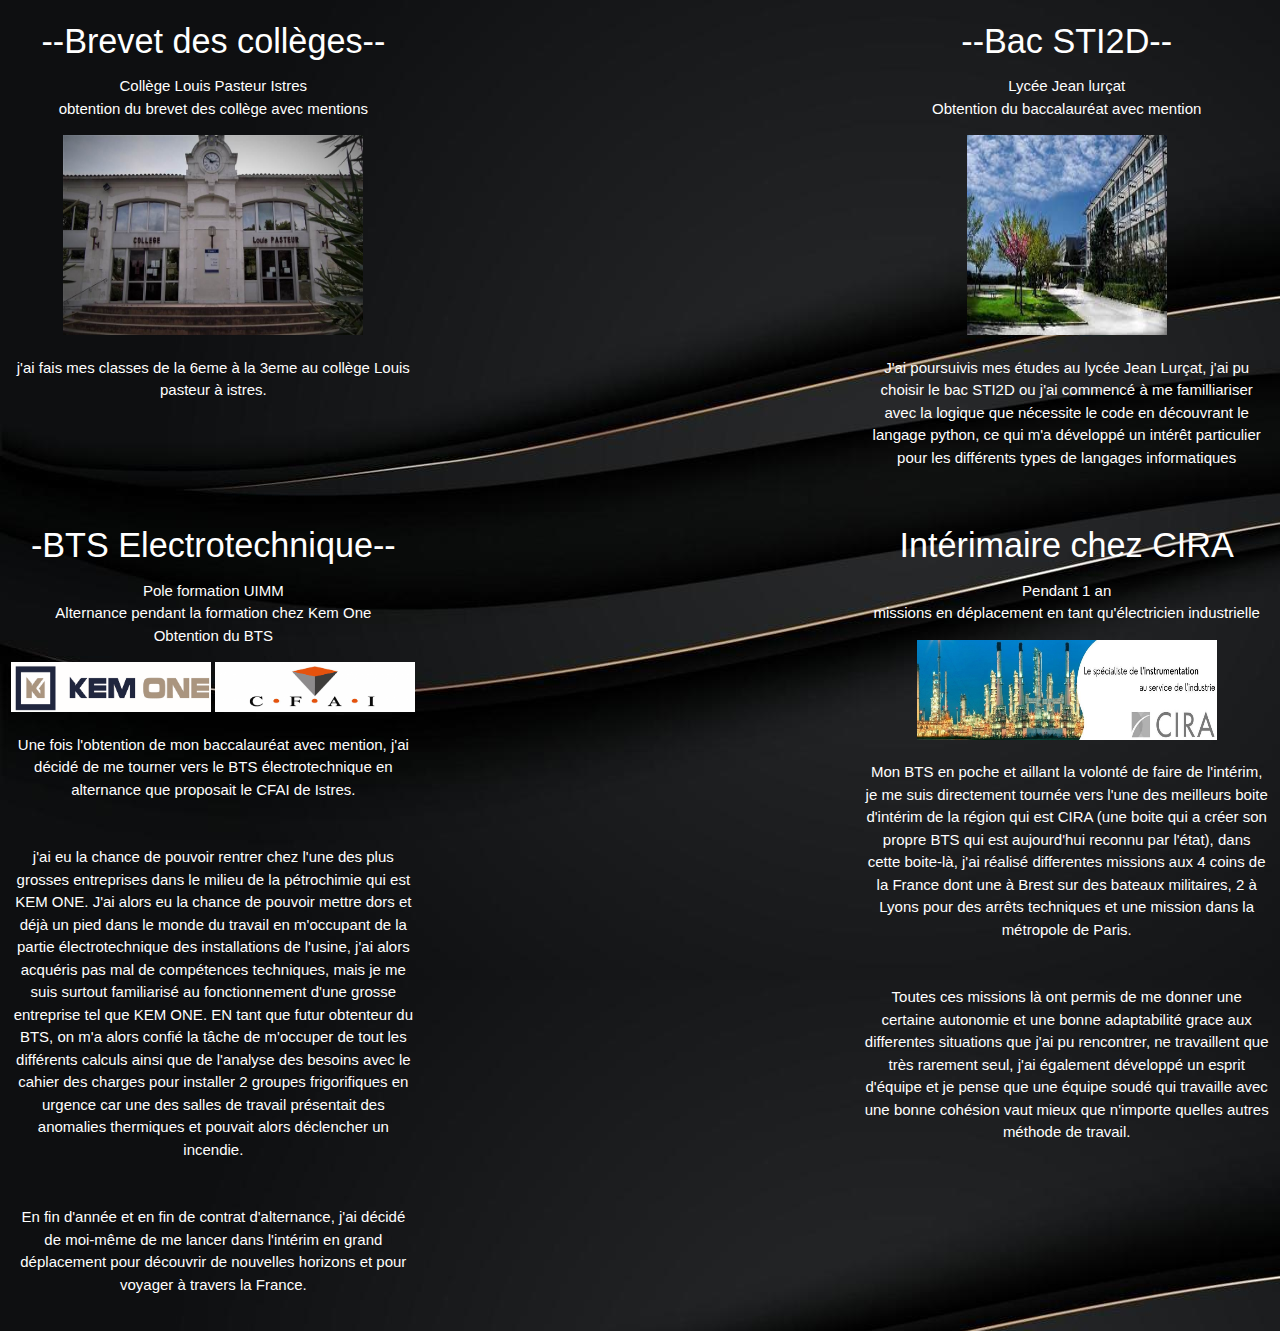
<file: information.html>
<!DOCTYPE html>
<html lang="en">
<head>
    <meta charset="UTF-8">
    <meta name="viewport" content="width=device-width, initial-scale=1.0">
    <title>Mon parcours détaillé</title>
    <link rel="stylesheet" href="https://cdnjs.cloudflare.com/ajax/libs/materialize/1.0.0/css/materialize.min.css">
</head>
<body class="backgrounddddd">
    <div class="row">
        <div class="article1 col s12 m4 "style="text-align: center;">
            <h4 class="white-text text">--Brevet des collèges--</h4>
            <p class="white-text text">
                Collège Louis Pasteur Istres<br>obtention du brevet des collège avec mentions
            </p>
            <img src="./asset/pasteur.jpg" width="300px"height="200px"/>
            <div  class="white-text text"><p>j'ai fais mes classes de la 6eme à la 3eme au collège Louis pasteur à istres.</p></div>
        </div>
        <div class="article2 col s12 m4 right "style="text-align: center;">
            <h4 class="white-text text">--Bac STI2D--</h4>
            <p class="white-text text">
                Lycée Jean lurçat<br> Obtention du baccalauréat avec mention
            </p>
            <img src="./asset/lurcat.jpg" width="200px"height="200px"/> 
            <div class="white-text text"><p>J'ai poursuivis mes études au lycée Jean Lurçat, j'ai pu choisir le bac STI2D ou j'ai commencé à me familliariser
                avec la logique que nécessite le code en découvrant le langage python, ce qui m'a développé un intérêt particulier pour les différents types de langages
                informatiques
            </p></div>
        </div>
    </div>
    <div class="row">
        <div class="article1 col s12 m4 "style="text-align: center;">
            <h4 class="text white-text">-BTS Electrotechnique--</h4>
            <p class="text white-text">
                Pole formation UIMM<br>Alternance pendant la formation chez Kem One<br>Obtention du BTS
            </p>
            <img src="./asset/kemone.png" width="200px"height="50px"/> 
            <img src="./asset/cfai.png" width="200px"height="50px"/>
            <div class="white-text text"><p>Une fois l'obtention de mon baccalauréat avec mention, j'ai décidé de me tourner vers le BTS électrotechnique en alternance que 
                proposait le CFAI de Istres.<br><br><br>
                j'ai eu la chance de pouvoir rentrer chez l'une des plus grosses entreprises dans le milieu de la pétrochimie qui est KEM ONE.
                J'ai alors eu la chance de pouvoir mettre dors et déjà un pied dans le monde du travail en m'occupant de la partie électrotechnique des installations 
                de l'usine, j'ai alors acquéris pas mal de compétences techniques, mais je me suis surtout familiarisé au fonctionnement d'une grosse entreprise tel 
                que KEM ONE. EN tant que futur obtenteur du BTS, on m'a alors confié la tâche de m'occuper de tout les différents calculs
                ainsi que de l'analyse des besoins avec le cahier des charges pour installer 2 groupes frigorifiques en urgence car une des salles de travail 
                présentait des anomalies thermiques et pouvait alors déclencher un incendie.<br><br><br>
                En fin d'année et en fin de contrat d'alternance, j'ai décidé de moi-même de me lancer dans l'intérim en grand déplacement pour découvrir de nouvelles
                horizons et pour voyager à travers la France.
            </p></div>
        </div>
        <div class="article2 col s12 m4 right "style="text-align: center;">
            <h4 class="white-text text">Intérimaire chez CIRA</h4>
            <p class="white-text text">
                Pendant 1 an<br>missions en déplacement en tant qu'électricien industrielle
            </p>
            <img src="./asset/cira.jpg" width="300px"height="100px"/> 
            <div class="white-text text"><p>
                Mon BTS en poche et aillant la volonté de faire de l'intérim, je me suis directement tournée vers l'une des meilleurs boite d'intérim de la région qui est CIRA
                (une boite qui a créer son propre BTS qui est aujourd'hui reconnu par l'état), dans cette boite-là, j'ai réalisé differentes missions aux
                 4 coins de la France dont une à Brest sur des bateaux militaires, 2 à Lyons pour des arrêts techniques et une mission dans la métropole de Paris.<br><br><br>
                 Toutes ces missions là ont permis de me donner une certaine autonomie et une bonne adaptabilité grace aux differentes situations que j'ai pu rencontrer,
                 ne travaillent que très rarement seul, j'ai également développé un esprit d'équipe et je pense que une équipe soudé qui travaille avec une bonne 
                 cohésion vaut mieux que n'importe quelles autres méthode de travail.
            </p></div>
        </div>
    </div>
  
       
</body>
<style>

    .backgrounddddd{
        background-image: url("./asset/backgroundblack.jpg") ;
    }
    </style>

</html>
</file>
